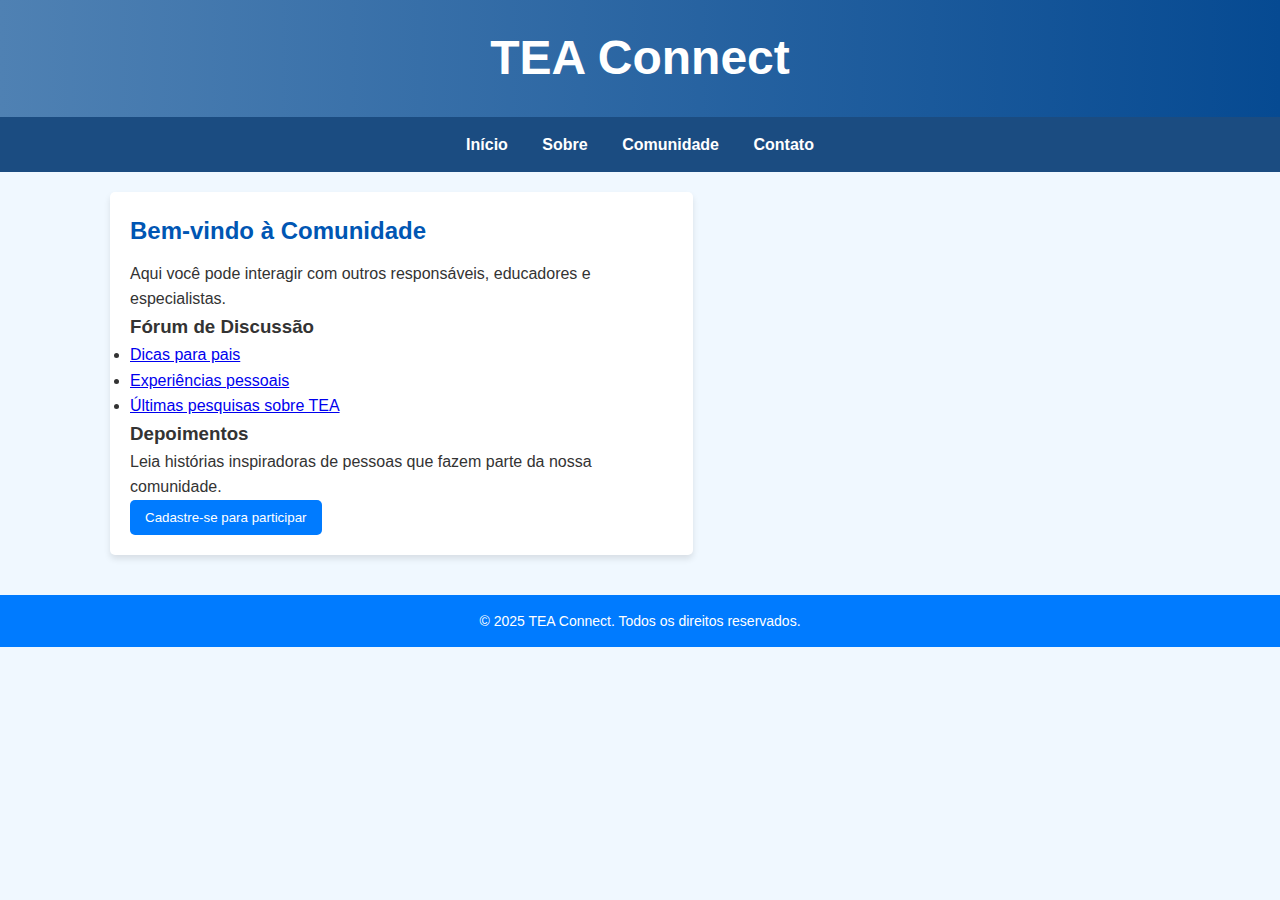
<file: comunidade.html>
<!DOCTYPE html>
<html lang="pt-BR">
<head>
    <meta charset="UTF-8">
    <meta name="viewport" content="width=device-width, initial-scale=1.0">
    <title>Comunidade - TEA Connect</title>
    <link rel="stylesheet" href="css/style.css">
</head>
<body>
    <header>
        <h1>TEA Connect</h1>
    </header>
    <nav>
        <ul>
            <li><a href="home.html">Início</a></li>
            <li><a href="sobre.html">Sobre</a></li>
            <li><a href="comunidade.html">Comunidade</a></li>
            <li><a href="contato.html">Contato</a></li>
        </ul>
    </nav>
    <div class="container">
        <div class="conteudo-principal">
            <h2>Bem-vindo à Comunidade</h2>
            <p>Aqui você pode interagir com outros responsáveis, educadores e especialistas.</p>

            <h3>Fórum de Discussão</h3>
            <ul>
                <li><a href="#">Dicas para pais</a></li>
                <li><a href="#">Experiências pessoais</a></li>
                <li><a href="#">Últimas pesquisas sobre TEA</a></li>
            </ul>

            <h3>Depoimentos</h3>
            <p>Leia histórias inspiradoras de pessoas que fazem parte da nossa comunidade.</p>

            <button onclick="window.location.href='cadastro.html'">Cadastre-se para participar</button>
        </div>
    </div>
    <footer>
        <p>&copy; 2025 TEA Connect. Todos os direitos reservados.</p>
    </footer>
</body>
</html>
</file>
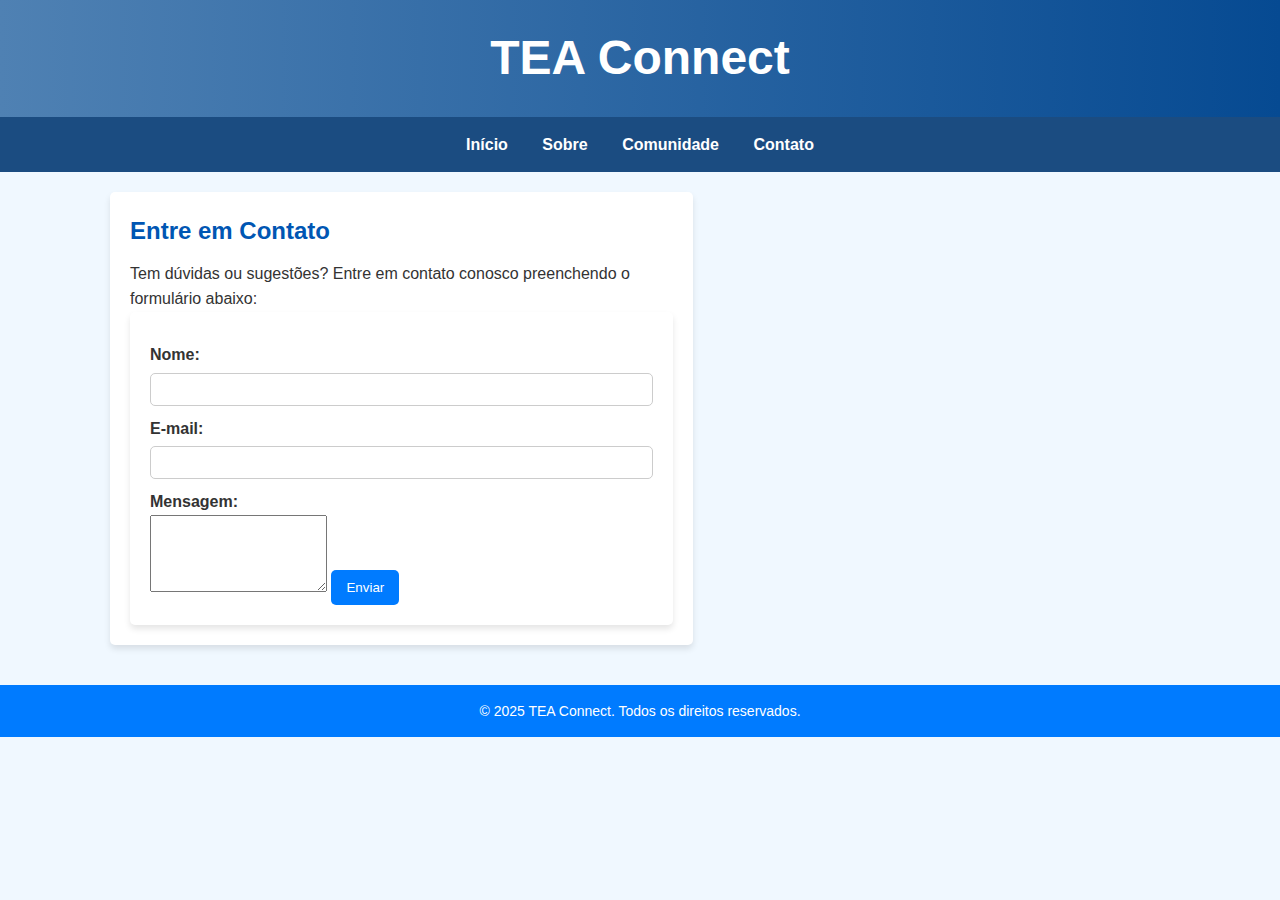
<file: contato.html>
<!DOCTYPE html>
<html lang="pt-BR">
<head>
    <meta charset="UTF-8">
    <meta name="viewport" content="width=device-width, initial-scale=1.0">
    <title>Contato - TEA Connect</title>
    <link rel="stylesheet" href="css/style.css">
</head>
<body>
    <header>
        <h1>TEA Connect</h1>
    </header>
    <nav>
        <ul>
            <li><a href="home.html">Início</a></li>
            <li><a href="sobre.html">Sobre</a></li>
            <li><a href="comunidade.html">Comunidade</a></li>
            <li><a href="contato.html">Contato</a></li>
        </ul>
    </nav>
    <div class="container">
        <div class="conteudo-principal">
            <h2>Entre em Contato</h2>
            <p>Tem dúvidas ou sugestões? Entre em contato conosco preenchendo o formulário abaixo:</p>
            <form action="backend/contato.php" method="POST">
                <label for="nome">Nome:</label>
                <input type="text" id="nome" name="nome" required>

                <label for="email">E-mail:</label>
                <input type="email" id="email" name="email" required>

                <label for="mensagem">Mensagem:</label>
                <textarea id="mensagem" name="mensagem" rows="5" required></textarea>

                <button type="submit">Enviar</button>
            </form>
        </div>
    </div>
    <footer>
        <p>&copy; 2025 TEA Connect. Todos os direitos reservados.</p>
    </footer>
</body>
</html>
</file>
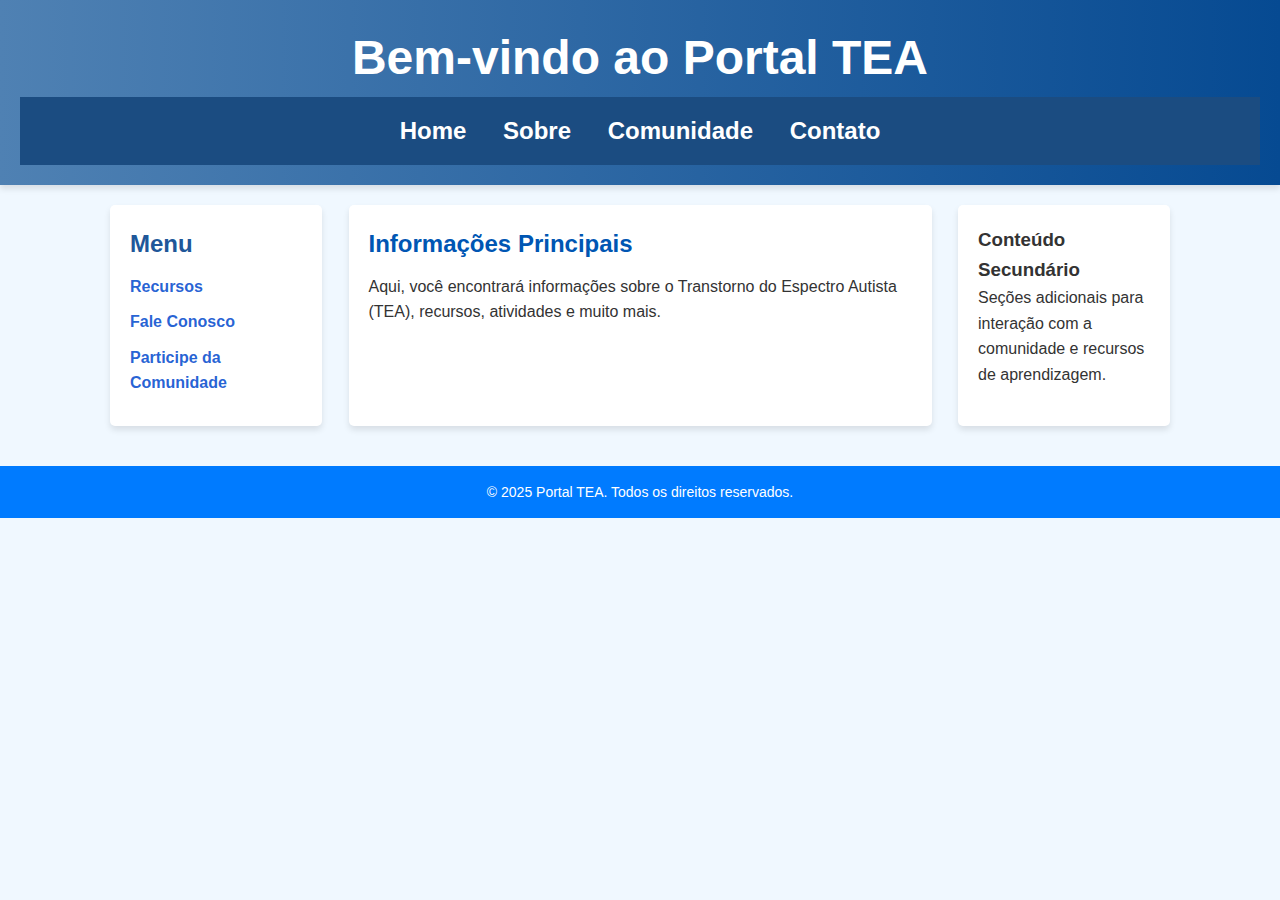
<file: home.html>
<!DOCTYPE html>
<html lang="pt-br">
<head>
    <meta charset="UTF-8">
    <meta name="viewport" content="width=device-width, initial-scale=1.0">
    <title>Portal TEA</title>
    <link rel="stylesheet" href="css/style.css">
</head>
<body>
    <header>
        <h1>Bem-vindo ao Portal TEA</h1>
        <nav>
            <ul>
                <li><a href="home.html">Home</a></li>
                <li><a href="sobre.html">Sobre</a></li>
                <li><a href="comunidade.html">Comunidade</a></li>
                <li><a href="contato.html">Contato</a></li>
            </ul>
        </nav>
    </header>

    <div class="container">
        <aside class="menu">
            <h2>Menu</h2>
            <ul>
                <li><a href="recursos.html">Recursos</a></li>
                <li><a href="contato.html">Fale Conosco</a></li>
                <li><a href="comunidade.html">Participe da Comunidade</a></li>
            </ul>
        </aside>

        <main class="conteudo-principal">
            <h2>Informações Principais</h2>
            <p>Aqui, você encontrará informações sobre o Transtorno do Espectro Autista (TEA), recursos, atividades e muito mais.</p>
        </main>

        <aside class="conteudo-secundario">
            <h3>Conteúdo Secundário</h3>
            <p>Seções adicionais para interação com a comunidade e recursos de aprendizagem.</p>
        </aside>
    </div>

    <footer>
        <p>&copy; 2025 Portal TEA. Todos os direitos reservados.</p>
    </footer>
</body>
</html>
</file>
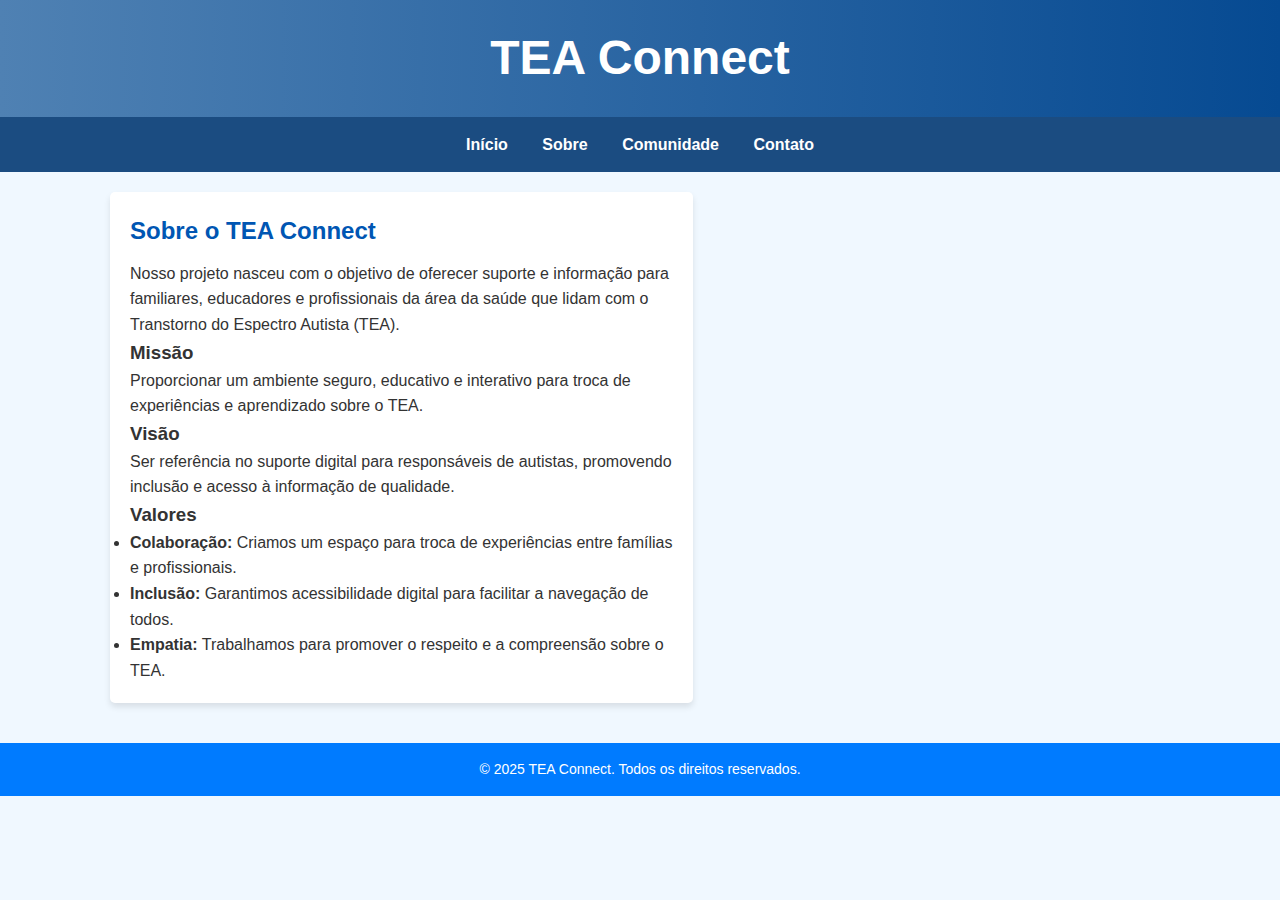
<file: sobre.html>
<!DOCTYPE html>
<html lang="pt-BR">
<head>
    <meta charset="UTF-8">
    <meta name="viewport" content="width=device-width, initial-scale=1.0">
    <title>Sobre - TEA Connect</title>
    <link rel="stylesheet" href="css/style.css">
</head>
<body>
    <header>
        <h1>TEA Connect</h1>
    </header>
    <nav>
        <ul>
            <li><a href="home.html">Início</a></li>
            <li><a href="sobre.html">Sobre</a></li>
            <li><a href="comunidade.html">Comunidade</a></li>
            <li><a href="contato.html">Contato</a></li>
        </ul>
    </nav>
    <div class="container">
        <div class="conteudo-principal">
            <h2>Sobre o TEA Connect</h2>
            <p>Nosso projeto nasceu com o objetivo de oferecer suporte e informação para familiares, educadores e profissionais da área da saúde que lidam com o Transtorno do Espectro Autista (TEA).</p>

            <h3>Missão</h3>
            <p>Proporcionar um ambiente seguro, educativo e interativo para troca de experiências e aprendizado sobre o TEA.</p>

            <h3>Visão</h3>
            <p>Ser referência no suporte digital para responsáveis de autistas, promovendo inclusão e acesso à informação de qualidade.</p>

            <h3>Valores</h3>
            <ul>
                <li><strong>Colaboração:</strong> Criamos um espaço para troca de experiências entre famílias e profissionais.</li>
                <li><strong>Inclusão:</strong> Garantimos acessibilidade digital para facilitar a navegação de todos.</li>
                <li><strong>Empatia:</strong> Trabalhamos para promover o respeito e a compreensão sobre o TEA.</li>
            </ul>
        </div>
    </div>
    <footer>
        <p>&copy; 2025 TEA Connect. Todos os direitos reservados.</p>
    </footer>
</body>
</html>
</file>
<file: css/style.css>
/* Reset padrão */
* {
    margin: 0;
    padding: 0;
    box-sizing: border-box;
    font-family: 'Arial', sans-serif;
}

/* Cores e estilo geral */
body {
    background-color: #f0f8ff; /* Azul claro */
    color: #333;
    line-height: 1.6;
}

/* Cabeçalho */
header {
    background: linear-gradient(90deg, #4f81b3, #064a92); /* Degradê azul */
    color: white;
    padding: 20px;
    text-align: center;
    font-size: 24px;
    box-shadow: 0px 4px 6px rgba(0, 0, 0, 0.1);
}

/* Navegação */
nav ul {
    list-style: none;
    text-align: center;
    padding: 15px;
    background: #1b4c81;
}

nav ul li {
    display: inline;
    margin: 0 15px;
}

nav ul li a {
    color: white;
    text-decoration: none;
    font-weight: bold;
    transition: 0.3s;
}

nav ul li a:hover {
    text-decoration: underline;
}

/* Container principal */
.container {
    display: flex;
    justify-content: space-between;
    padding: 20px;
    max-width: 1100px;
    margin: auto;
}

/* Menu lateral */
.menu {
    width: 20%;
    background: white;
    padding: 20px;
    border-radius: 5px;
    box-shadow: 0px 4px 6px rgba(0, 0, 0, 0.1);
}

.menu h2 {
    color: #205799;
    margin-bottom: 10px;
}

.menu ul {
    list-style: none;
}

.menu ul li {
    margin-bottom: 10px;
}

.menu ul li a {
    text-decoration: none;
    color: #0048cddb;
    font-weight: bold;
    transition: 0.3s;
}

.menu ul li a:hover {
    color: #0056b3;
}

/* Conteúdo principal */
.conteudo-principal {
    width: 55%;
    background: white;
    padding: 20px;
    border-radius: 5px;
    box-shadow: 0px 4px 6px rgba(0, 0, 0, 0.1);
}

.conteudo-principal h2 {
    color: #0056b3;
    margin-bottom: 10px;
}

/* Conteúdo secundário */
.conteudo-secundario {
    width: 20%;
    background: white;
    padding: 20px;
    border-radius: 5px;
    box-shadow: 0px 4px 6px rgba(0, 0, 0, 0.1);
}

/* Botões */
button {
    background-color: #007bff;
    color: white;
    padding: 10px 15px;
    border: none;
    border-radius: 5px;
    cursor: pointer;
    transition: 0.3s;
}

button:hover {
    background-color: #0056b3;
}

/* Rodapé */
footer {
    text-align: center;
    background: #007bff;
    color: white;
    padding: 15px;
    margin-top: 20px;
    font-size: 14px;
}

/* Formulários */
form {
    background: white;
    padding: 20px;
    border-radius: 5px;
    box-shadow: 0px 4px 6px rgba(0, 0, 0, 0.1);
}

form label {
    display: block;
    font-weight: bold;
    margin-top: 10px;
}

form input {
    width: 100%;
    padding: 8px;
    margin-top: 5px;
    border: 1px solid #ccc;
    border-radius: 5px;
}

/* Responsividade */
@media screen and (max-width: 768px) {
    .container {
        flex-direction: column;
    }

    .menu, .conteudo-principal, .conteudo-secundario {
        width: 100%;
        margin-bottom: 20px;
    }

    nav ul {
        padding: 10px;
    }

    nav ul li {
        display: block;
        margin-bottom: 10px;
    }
}
</file>
